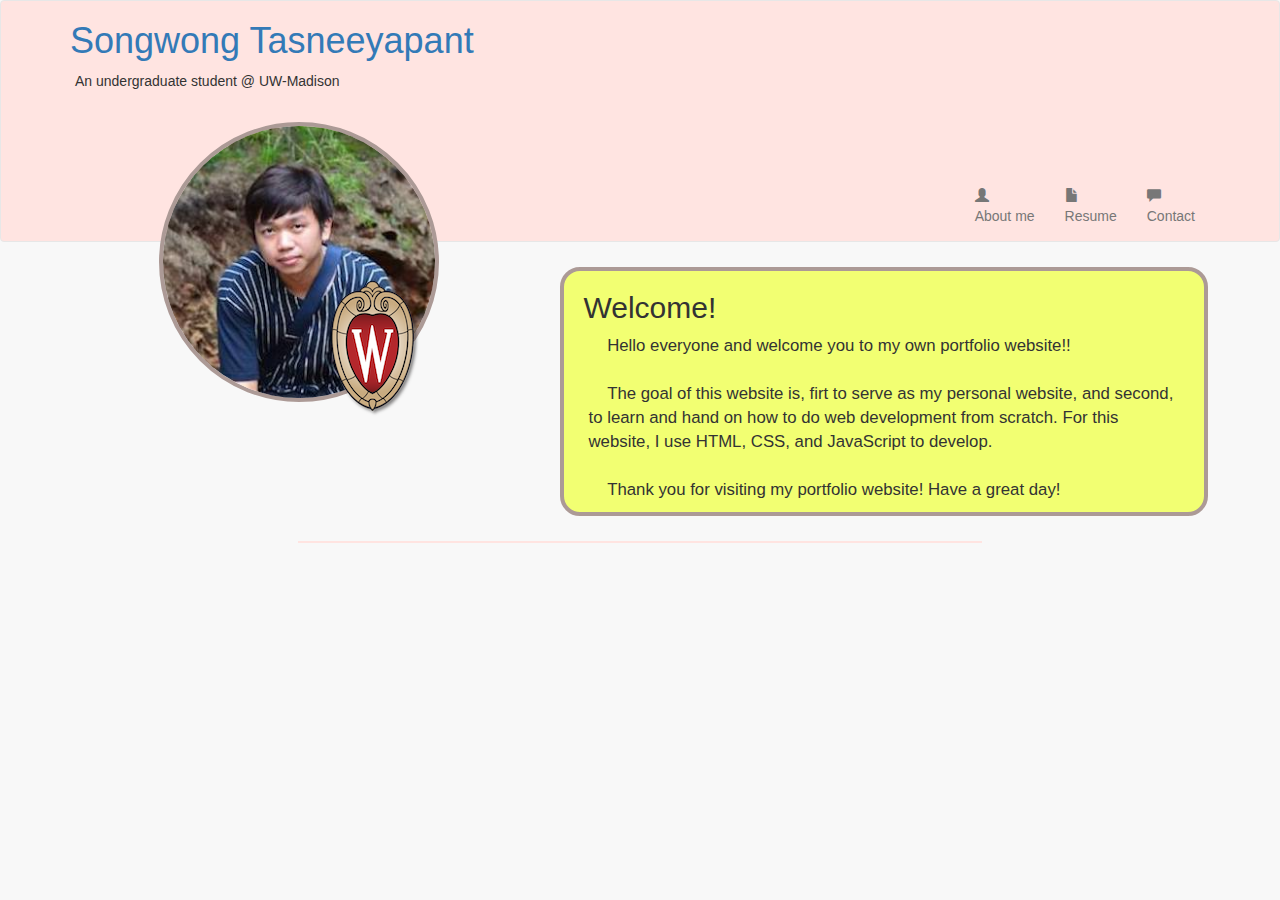
<file: Ver1.0/index.html>
<!DOCTYPE html>
<html lang="en">
    <head>
        <meta charset="utf-8">
        <meta http-equiv="X-UA-Compatible" content="IE=edge">
        <meta name="viewport" content="width=device-width, initial-scale=1">
        <title> Songwong (Nat) Tasneeyapant </title>
        <link rel="stylesheet" href="css/bootstrap.min.css">
        <link rel="stylesheet" href="css/styles.css">
    </head>
    <body>
        <!--beginning of header-->
        <header>
            <nav id="header-nav" class="navbar navbar-default">
                <div class="container">
                    <div class="navbar-header">
                        <div id="header-con">
                            <a href="index.html"><h1>Songwong Tasneeyapant</h1></a>
                            <p>
                                <span>An undergraduate student @ UW-Madison</span>
                            </p>
                        </div>

                        <button id="navbarToggle" type="button" class="navbar-toggle collapsed" data-toggle="collapse" data-target="#collapsable-nav" aria-expanded="false">
                            <span class="sr-only">Toggle navigation</span>
                            <span class="icon-bar"></span>
                            <span class="icon-bar"></span>
                            <span class="icon-bar"></span>
                        </button>
                    </div>
                    <div id="collapsable-nav" class="collapse navbar-collapse">
                       <ul id="nav-list" class="nav navbar-nav navbar-right">
                        <li id="navHomeButton" class="visible-xs active">
                          <a href="index.html">
                            <span class="glyphicon glyphicon-home"></span> Home</a>
                        </li>
                        <li>
                          <a href="aboutMe.html">
                            <span class="glyphicon glyphicon-user"></span><br class="hidden-xs"> About me</a>
                        </li>
                        <li id="navMenuButton">
                          <a href="resume.html" onclick="$dc.loadMenuCategories();">
                            <span class="glyphicon glyphicon-file"></span><br class="hidden-xs"> Resume</a>
                        </li>
                        <li>
                          <a href="contact.html">
                            <span class="glyphicon glyphicon-comment"></span><br class="hidden-xs"> Contact</a>
                        </li>
                    </div>
                </div>
            </nav><!--header's nav-->
        </header>

        <div class="container">
            <div class="row">
                <div class="col-sm-5 col-xs-12">
                    <a id="profilePic-con" href="index.html">
                        <img class="image" src="images/profile.jpg" alt="Profile Picture"/>
                        <img id="crest" src="images/uwcrest.png" alt="UW-Madison Crest"/>
                    </a>
                </div>
                <div class="col-sm-7 col-xs-12">
                    <div id="mainText">
                        <h2>Welcome!</h2>
                        <p>
                            &nbsp;&nbsp;&nbsp;&nbsp;Hello everyone and welcome you to my own portfolio website!!<br><br>
                            &nbsp;&nbsp;&nbsp;&nbsp;The goal of this website is, firt to serve as my personal website, and second, to learn and
                            hand on how to do web development from scratch. For this website, I use HTML, CSS, and JavaScript to develop.<br><br>
                            &nbsp;&nbsp;&nbsp;&nbsp;Thank you for visiting my portfolio website! Have a great day!
                        </p>
                    </div>
                </div>
            </div>
            <hr style="height:2px; width:60%; border:none; background-color:mistyrose;">
        </div>

        <script src="js/jquery-2.1.4.min.js"></script>
        <script src="js/bootstrap.min.js"></script>
    </body>
</html>
</file>
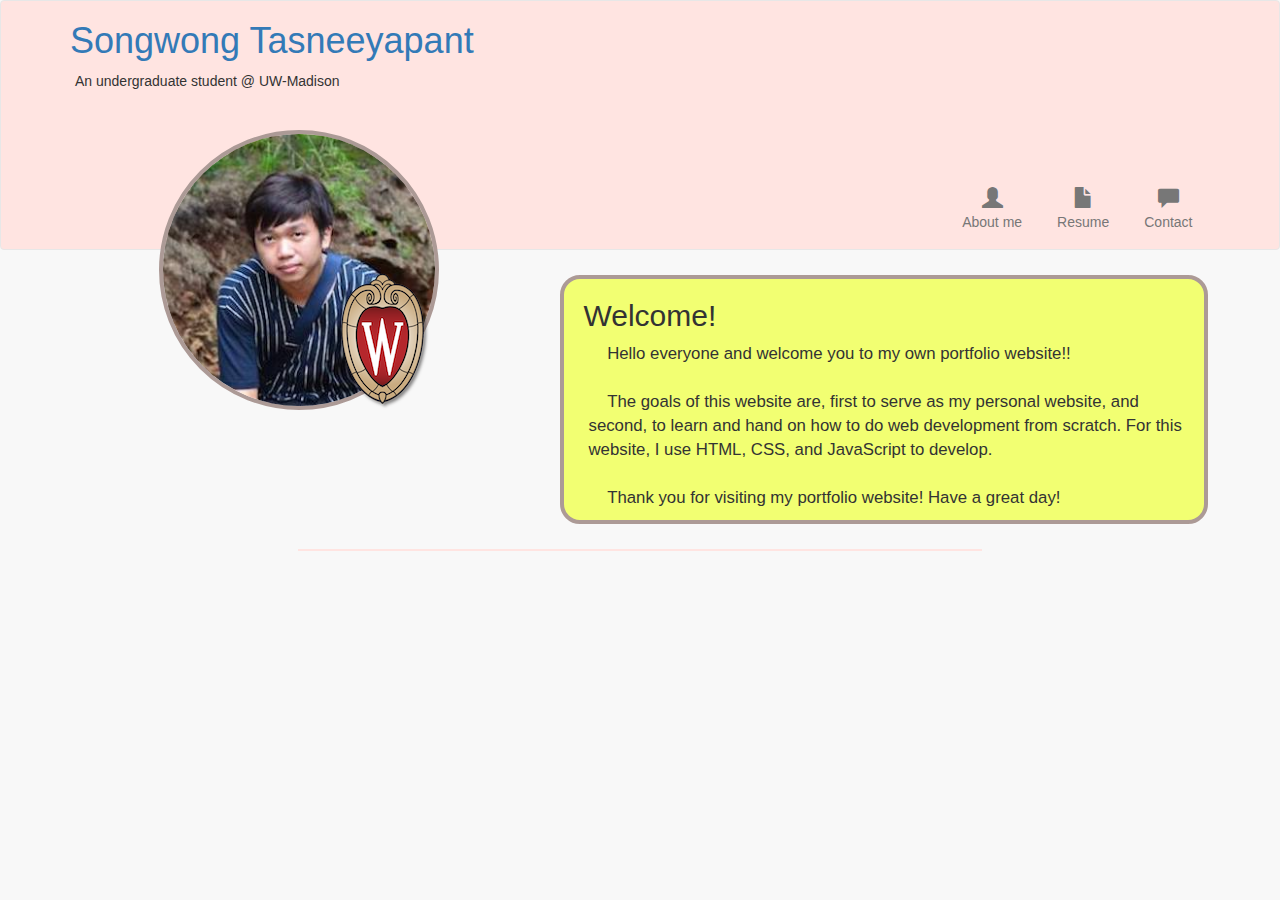
<file: Ver1.1/index.html>
<!DOCTYPE html>
<html lang="en">
    <head>
        <meta charset="utf-8">
        <meta http-equiv="X-UA-Compatible" content="IE=edge">
        <meta name="viewport" content="width=device-width, initial-scale=1">
        <title> Songwong (Nat) Tasneeyapant </title>
        <link rel="stylesheet" href="css/bootstrap.min.css">
        <link rel="stylesheet" href="css/styles.css">
    </head>
    <body>
        <!--beginning of header-->
        <header>
            <nav id="header-nav" class="navbar navbar-default">
                <div class="container">
                    <div class="navbar-header">
                        <div id="header-con">
                            <a href="index.html"><h1>Songwong Tasneeyapant</h1></a>
                            <p>
                                <span>An undergraduate student @ UW-Madison</span>
                            </p>
                        </div>

                        <button id="navbarToggle" type="button" class="navbar-toggle collapsed" data-toggle="collapse" data-target="#collapsable-nav" aria-expanded="false">
                            <span class="sr-only">Toggle navigation</span>
                            <span class="icon-bar"></span>
                            <span class="icon-bar"></span>
                            <span class="icon-bar"></span>
                            <span class="icon-bar"></span>
                        </button>
                    </div>
                    <div id="collapsable-nav" class="collapse navbar-collapse">
                       <ul id="nav-list" class="nav navbar-nav navbar-right">
                        <li id="navHomeButton" class="visible-xs active">
                          <a href="index.html">
                            <span class="glyphicon glyphicon-home"></span> Home</a>
                        </li>
                        <li id="navAboutmeButton" class="navButton">
                          <a href="#" onclick="$choose.loadAboutMe();">
                            <span class="glyphicon glyphicon-user"></span><br class="hidden-xs"> About me</a>
                        </li>
                        <li id="navResumeButton" class="navButton">
                          <a href="#" onclick="$choose.loadResume();">
                            <span class="glyphicon glyphicon-file"></span><br class="hidden-xs"> Resume</a>
                        </li>
                        <li id="navContactButton" class="navButton">
                          <a href="#" onclick="$choose.loadContact();">
                            <span class="glyphicon glyphicon-comment"></span><br class="hidden-xs"> Contact</a>
                        </li>
                    </div>
                </div>
            </nav><!--header's nav-->
        </header>

        <div class="container">
            <div class="row">
                <div class="col-sm-5 col-xs-12">
                    <a href="index.html" id="profilePic-con">
                        <img class="image" src="images/profile.jpg" alt="Profile Picture"/>
                        <img id="crest" src="images/uwcrest.png" alt="UW-Madison Crest"/>
                    </a>
                </div>
                <div class="col-sm-7 col-xs-12">
                    <div id="mainText"></div>
                </div>
            </div>
            <hr style="height:2px; width:60%; border:none; background-color:mistyrose;">
        </div>
        <script src="js/jquery-2.1.4.min.js"></script>
        <script src="js/bootstrap.min.js"></script>
        <script src="js/ajax-utils.js"></script>
        <script src="js/script.js"></script>
    </body>
</html>
</file>
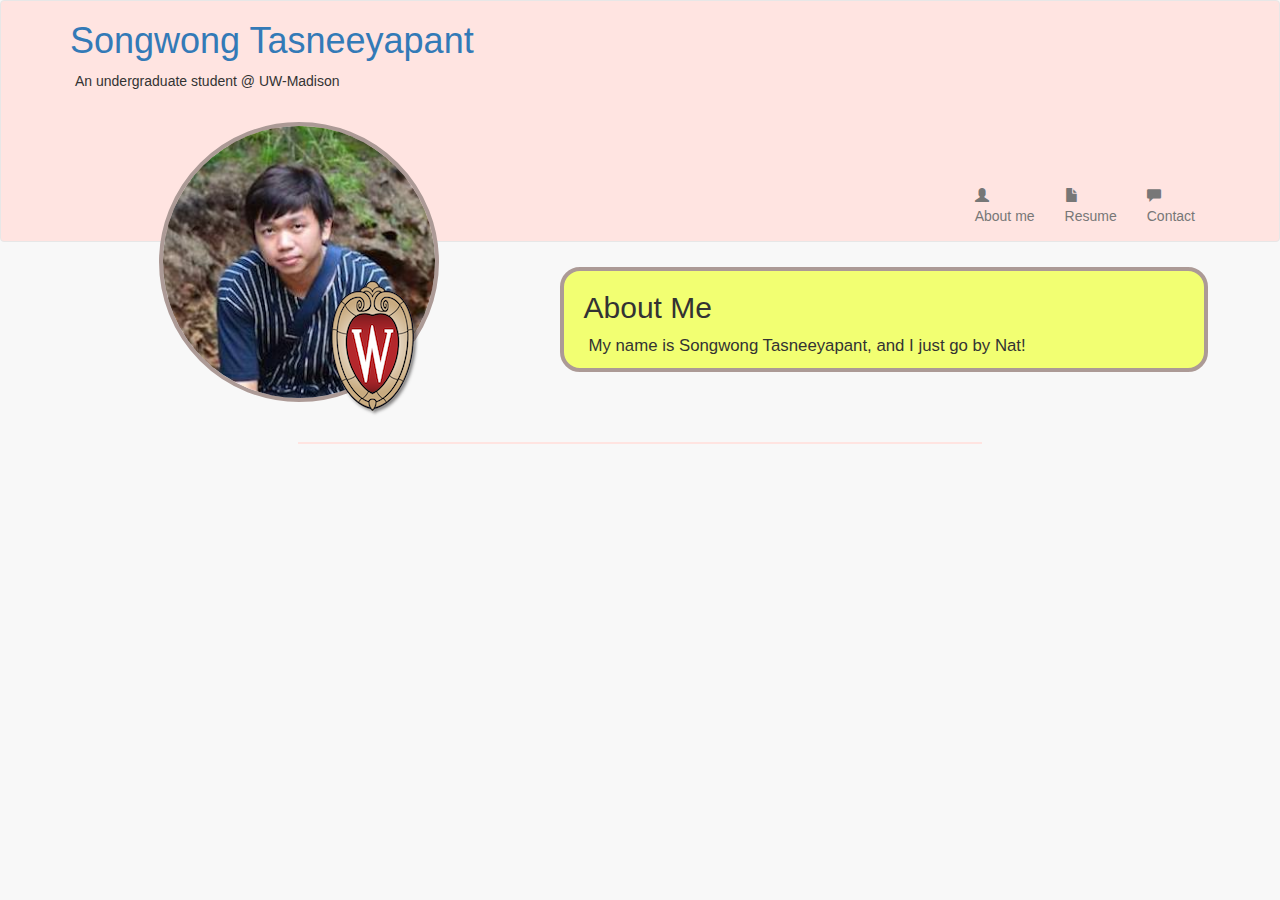
<file: Ver1.0/aboutMe.html>
<!DOCTYPE html>
<html lang="en">
    <head>
        <meta charset="utf-8">
        <meta http-equiv="X-UA-Compatible" content="IE=edge">
        <meta name="viewport" content="width=device-width, initial-scale=1">
        <title> Songwong (Nat) Tasneeyapant </title>
        <link rel="stylesheet" href="css/bootstrap.min.css">
        <link rel="stylesheet" href="css/styles.css">
    </head>
    <body>
        <!--beginning of header-->
        <header>
            <nav id="header-nav" class="navbar navbar-default">
                <div class="container">
                    <div class="navbar-header">
                        <div id="header-con">
                            <a href="index.html"><h1>Songwong Tasneeyapant</h1></a>
                            <p>
                                <span>An undergraduate student @ UW-Madison</span>
                            </p>
                        </div>

                        <button id="navbarToggle" type="button" class="navbar-toggle collapsed" data-toggle="collapse" data-target="#collapsable-nav" aria-expanded="false">
                            <span class="sr-only">Toggle navigation</span>
                            <span class="icon-bar"></span>
                            <span class="icon-bar"></span>
                            <span class="icon-bar"></span>
                        </button>
                    </div>
                    <div id="collapsable-nav" class="collapse navbar-collapse">
                       <ul id="nav-list" class="nav navbar-nav navbar-right">
                        <li id="navHomeButton" class="visible-xs active">
                          <a href="index.html">
                            <span class="glyphicon glyphicon-home"></span> Home</a>
                        </li>
                        <li>
                          <a href="aboutMe.html">
                            <span class="glyphicon glyphicon-user"></span><br class="hidden-xs"> About me</a>
                        </li>
                        <li id="navMenuButton">
                          <a href="resume.html" onclick="$dc.loadMenuCategories();">
                            <span class="glyphicon glyphicon-file"></span><br class="hidden-xs"> Resume</a>
                        </li>
                        <li>
                          <a href="contact.html">
                            <span class="glyphicon glyphicon-comment"></span><br class="hidden-xs"> Contact</a>
                        </li>
                    </div>
                </div>
            </nav><!--header's nav-->
        </header>

        <div class="container">
            <div class="row">
                <div class="col-sm-5 col-xs-12">
                    <a id="profilePic-con" href="index.html">
                        <img class="image" src="images/profile.jpg" alt="Profile Picture"/>
                        <img id="crest" src="images/uwcrest.png" alt="UW-Madison Crest"/>
                    </a>
                </div>
                <div class="col-sm-7 col-xs-12">
                    <div id="mainText">
                        <h2>About Me</h2>
                        <p>
                            My name is Songwong Tasneeyapant, and I just go by Nat!
                        </p>
                    </div>
                </div>
            </div>
            <hr style="height:2px; width:60%; border:none; background-color:mistyrose;">
        </div>

        <script src="js/jquery-2.1.4.min.js"></script>
        <script src="js/bootstrap.min.js"></script>
    </body>
</html>
</file>
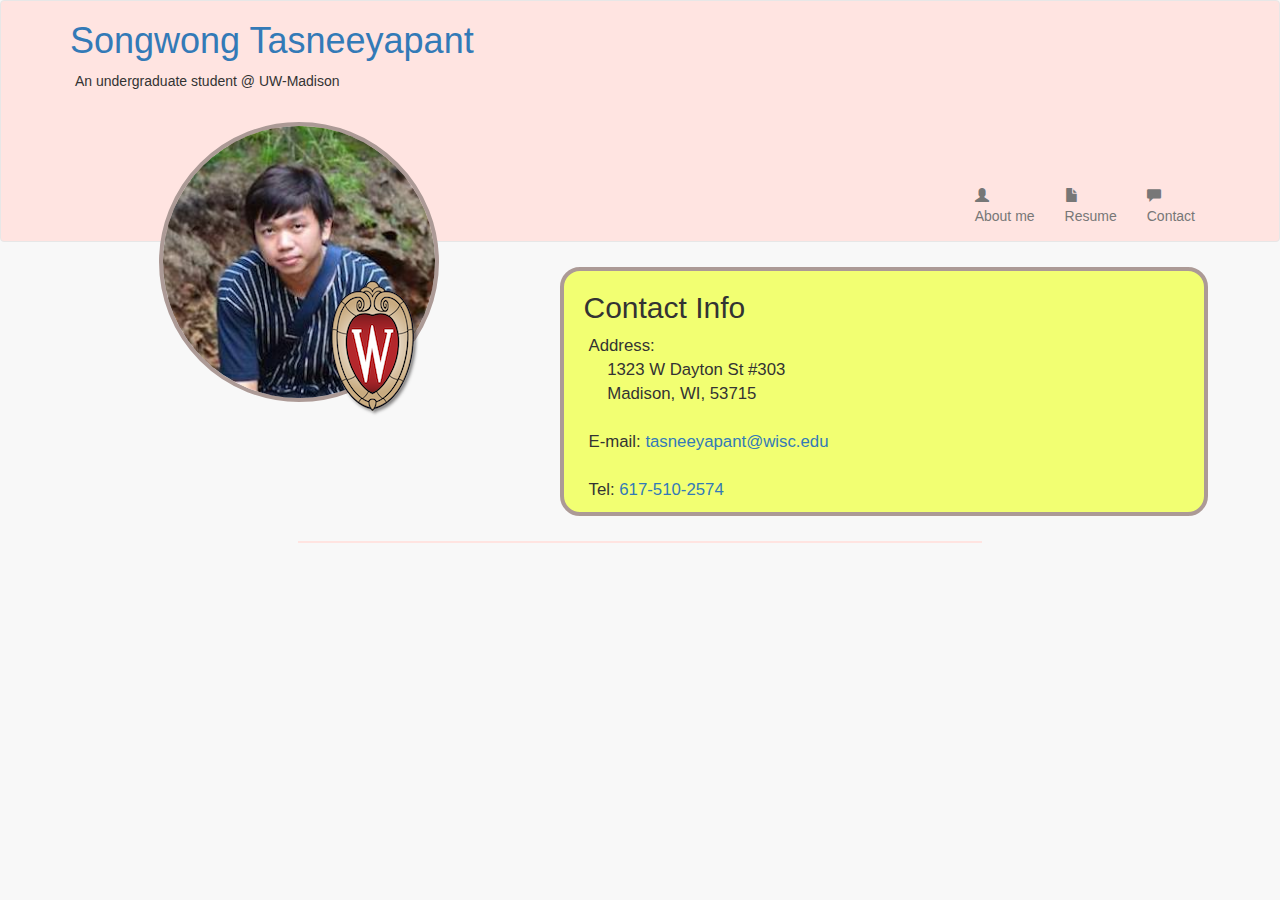
<file: Ver1.0/contact.html>
<!DOCTYPE html>
<html lang="en">
    <head>
        <meta charset="utf-8">
        <meta http-equiv="X-UA-Compatible" content="IE=edge">
        <meta name="viewport" content="width=device-width, initial-scale=1">
        <title> Songwong (Nat) Tasneeyapant </title>
        <link rel="stylesheet" href="css/bootstrap.min.css">
        <link rel="stylesheet" href="css/styles.css">
    </head>
    <body>
        <!--beginning of header-->
        <header>
            <nav id="header-nav" class="navbar navbar-default">
                <div class="container">
                    <div class="navbar-header">
                        <div id="header-con">
                            <a href="index.html"><h1>Songwong Tasneeyapant</h1></a>
                            <p>
                                <span>An undergraduate student @ UW-Madison</span>
                            </p>
                        </div>

                        <button id="navbarToggle" type="button" class="navbar-toggle collapsed" data-toggle="collapse" data-target="#collapsable-nav" aria-expanded="false">
                            <span class="sr-only">Toggle navigation</span>
                            <span class="icon-bar"></span>
                            <span class="icon-bar"></span>
                            <span class="icon-bar"></span>
                        </button>
                    </div>
                    <div id="collapsable-nav" class="collapse navbar-collapse">
                       <ul id="nav-list" class="nav navbar-nav navbar-right">
                        <li id="navHomeButton" class="visible-xs active">
                          <a href="index.html">
                            <span class="glyphicon glyphicon-home"></span> Home</a>
                        </li>
                        <li>
                          <a href="aboutMe.html">
                            <span class="glyphicon glyphicon-user"></span><br class="hidden-xs"> About me</a>
                        </li>
                        <li id="navMenuButton">
                          <a href="resume.html" onclick="$dc.loadMenuCategories();">
                            <span class="glyphicon glyphicon-file"></span><br class="hidden-xs"> Resume</a>
                        </li>
                        <li>
                          <a href="contact.html">
                            <span class="glyphicon glyphicon-comment"></span><br class="hidden-xs"> Contact</a>
                        </li>
                    </div>
                </div>
            </nav><!--header's nav-->
        </header>

        <div class="container">
            <div class="row">
                <div class="col-sm-5 col-xs-12">
                    <a id="profilePic-con" href="index.html">
                        <img class="image" src="images/profile.jpg" alt="Profile Picture"/>
                        <img id="crest" src="images/uwcrest.png" alt="UW-Madison Crest"/>
                    </a>
                </div>
                <div class="col-sm-7 col-xs-12">
                    <div id="mainText">
                        <h2>Contact Info</h2>
                        <p>
                            Address: <br>
                            &nbsp;&nbsp;&nbsp;&nbsp;1323 W Dayton St #303 <br>
                            &nbsp;&nbsp;&nbsp;&nbsp;Madison, WI, 53715 <br><br>

                            E-mail:
                            <a href="mailto:tasneeyapant@wisc.edu?Subject=From%20Portfolio%20Website">
                                tasneeyapant@wisc.edu
                            </a>
                            <br><br>

                            Tel:
                            <a href="tel:617-510-2574">
                                <span>617-510-2574</span>
                            </a>
                        </p>
                    </div>
                </div>
            </div>
            <hr style="height:2px; width:60%; border:none; background-color:mistyrose;">
        </div>

        <script src="js/jquery-2.1.4.min.js"></script>
        <script src="js/bootstrap.min.js"></script>
    </body>
</html>
</file>
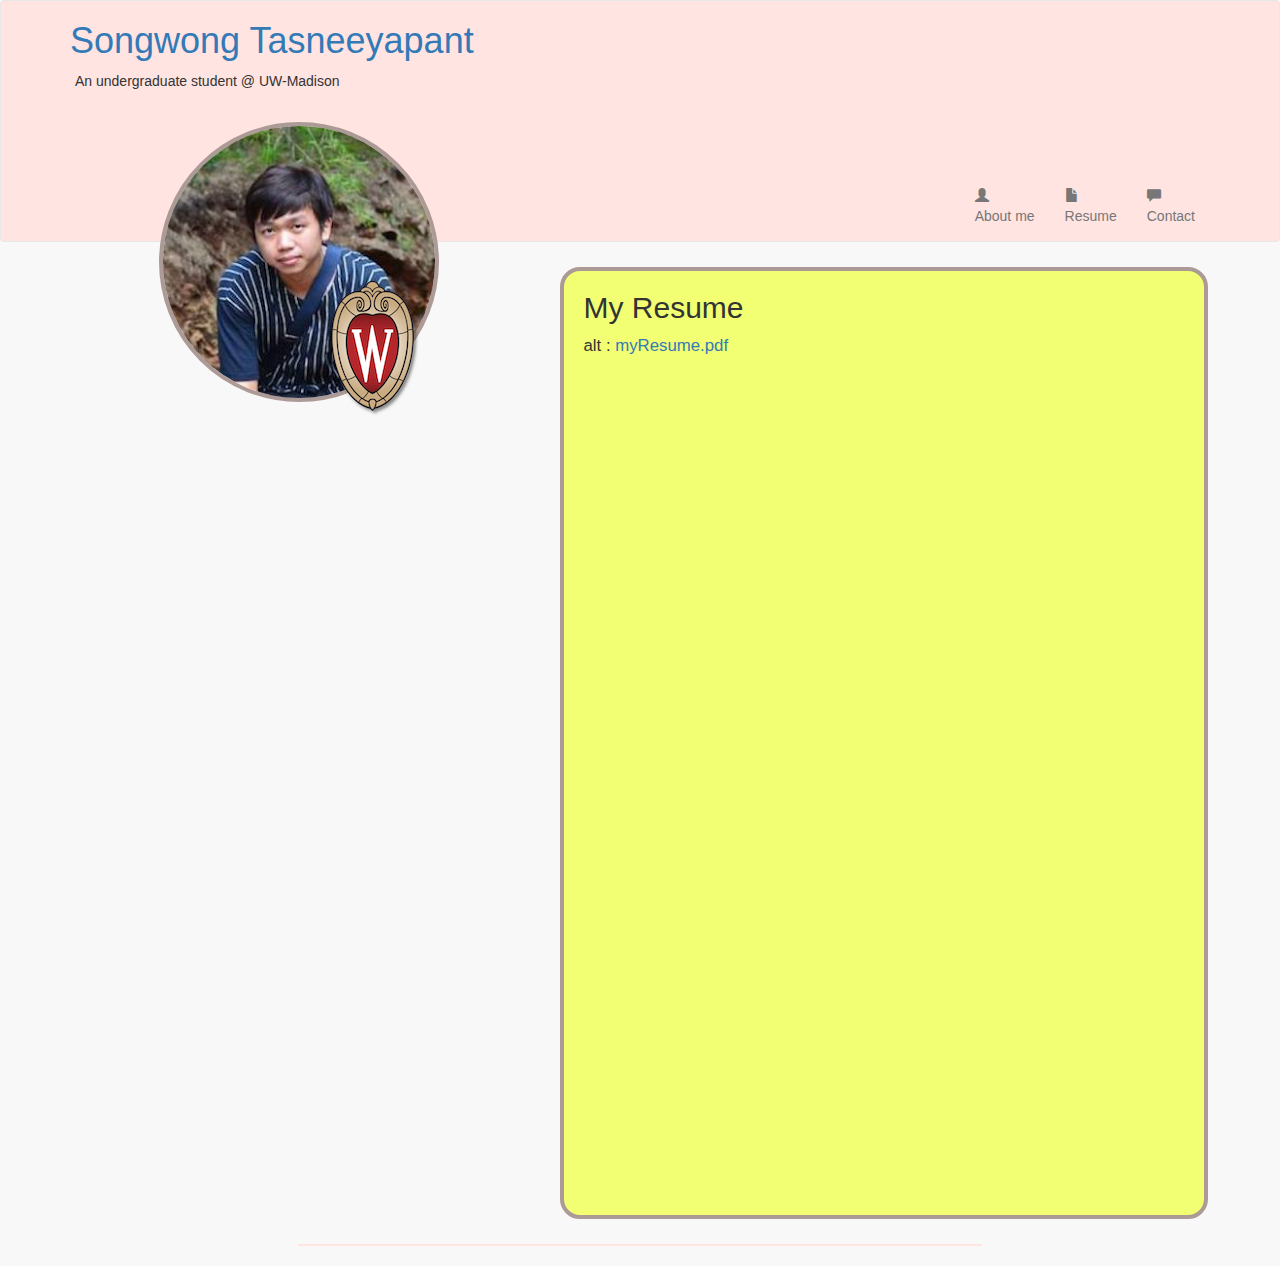
<file: Ver1.0/resume.html>
<!DOCTYPE html>
<html lang="en">
    <head>
        <meta charset="utf-8">
        <meta http-equiv="X-UA-Compatible" content="IE=edge">
        <meta name="viewport" content="width=device-width, initial-scale=1">
        <title> Songwong (Nat) Tasneeyapant </title>
        <link rel="stylesheet" href="css/bootstrap.min.css">
        <link rel="stylesheet" href="css/styles.css">
    </head>
    <body>
        <!--beginning of header-->
        <header>
            <nav id="header-nav" class="navbar navbar-default">
                <div class="container">
                    <div class="navbar-header">
                        <div id="header-con">
                            <a href="index.html"><h1>Songwong Tasneeyapant</h1></a>
                            <p>
                                <span>An undergraduate student @ UW-Madison</span>
                            </p>
                        </div>

                        <button id="navbarToggle" type="button" class="navbar-toggle collapsed" data-toggle="collapse" data-target="#collapsable-nav" aria-expanded="false">
                            <span class="sr-only">Toggle navigation</span>
                            <span class="icon-bar"></span>
                            <span class="icon-bar"></span>
                            <span class="icon-bar"></span>
                        </button>
                    </div>
                    <div id="collapsable-nav" class="collapse navbar-collapse">
                       <ul id="nav-list" class="nav navbar-nav navbar-right">
                        <li id="navHomeButton" class="visible-xs active">
                          <a href="index.html">
                            <span class="glyphicon glyphicon-home"></span> Home</a>
                        </li>
                        <li>
                          <a href="aboutMe.html">
                            <span class="glyphicon glyphicon-user"></span><br class="hidden-xs"> About me</a>
                        </li>
                        <li id="navMenuButton">
                          <a href="resume.html" onclick="$dc.loadMenuCategories();">
                            <span class="glyphicon glyphicon-file"></span><br class="hidden-xs"> Resume</a>
                        </li>
                        <li>
                          <a href="contact.html">
                            <span class="glyphicon glyphicon-comment"></span><br class="hidden-xs"> Contact</a>
                        </li>
                    </div>
                </div>
            </nav><!--header's nav-->
        </header>

        <div class="container">
            <div class="row">
                <div class="col-sm-5 col-xs-12">
                    <a id="profilePic-con" href="index.html">
                        <img class="image" src="images/profile.jpg" alt="Profile Picture"/>
                        <img id="crest" src="images/uwcrest.png" alt="UW-Madison Crest"/>
                    </a>
                </div>
                <div class="col-sm-7 col-xs-12">
                    <div id="mainText">
                        <h2>My Resume</h2>
                        <div class="embed-responsive" style="padding-bottom:145%; overflow:auto; margin-bottom:10px;">
                            <object data="myResume.pdf" type="application/pdf" width="100%" height="100%">
                                alt : <a href="myResume.pdf">myResume.pdf</a>
                            </object>
                        </div>
                    </div>
                </div>
            </div>
            <hr style="height:2px; width:60%; border:none; background-color:mistyrose;">
        </div>

        <script src="js/jquery-2.1.4.min.js"></script>
        <script src="js/bootstrap.min.js"></script>
    </body>
</html>
</file>
<file: Ver1.0/css/styles.css>
body {
    background-color: #f8f8f8;
    border-color: #e7e7e7;
}

a + p, h2 + p {
    margin-left: 5px;
}

.image{
    max-width: 280px;
    width: 100%;
    height: auto;
    border-radius: 50%;
    border: 4px solid #AC9A96;
}

#header-nav {
    background-color: mistyrose;
}

#header-con {
    height: 150px;
}

#header-menu {
    position: relative;
}

#collapsable-nav {
    clear: both;
}

#profilePic-con {
    margin: -140px auto 0px;
    overflow: hidden;
    display: block;
    max-width: 280px;
}

#crest {
    margin-top: -130px;
    margin-left: 170px;
}

#mainText {
    margin: 5px 2px;
    border: 4px solid #AC9A96;
    padding: 0px 20px;
    border-radius: 20px;
    font-size: 1.2em;
    background-color: #F2FF72;
}
</file>
<file: Ver1.1/css/styles.css>
body {
    background-color: #f8f8f8;
    border-color: #e7e7e7;
}

a + p, h2 + p {
    margin-left: 5px;
}

.image{
    display: block;
    width: 280px;
    border-radius: 50%;
    border: 4px solid #AC9A96;
}

a > .glyphicon {
    font-size: 1.5em;
}

#header-nav {
    min-height: 250px;
    background-color: mistyrose;
}

#header-con {
    height: 150px;
}

#header-menu {
    position: relative;
}

#collapsable-nav {
    clear: both;
}

#profilePic-con {
    margin: -140px auto 0px;
    display: block;
    width: 280px;
}

#crest {
    margin-top: -160px;
    margin-left: 180px;
}

#mainText {
    margin: 5px 2px;
    border: 4px solid #AC9A96;
    padding: 0px 20px;
    border-radius: 20px;
    font-size: 1.2em;
    background-color: #F2FF72;
}

@media (min-width: 768px) {
    .navButton > a {
        margin: 0px 2.5px;
        text-align: center;
        transition: all .2s;
    }

    .active.navButton > a {
        margin-top: -15px;
        border-radius: 20%;
        border: 2px solid black;
        box-shadow: 0px 3px 3px grey;
        transition: all .2s;
    }

    .navButton > a:hover {
        margin-top: -20px;
        transition: all .2s;
    }
}

@media (max-width: 767px) {
    #header-con {
        margin-left: 7px;
    }
}

@media (max-width: 450px) {
    #header-nav {
        min-height: 200px;
    }

    #header-con > a > h1 {
        font-size: 32px;
    }

    .image  {
        margin: 0 auto;
        width: 200px;
    }

    #crest {
        width: 65px;
        margin-top: -120px;
        margin-left: 170px;
    }
}
</file>
